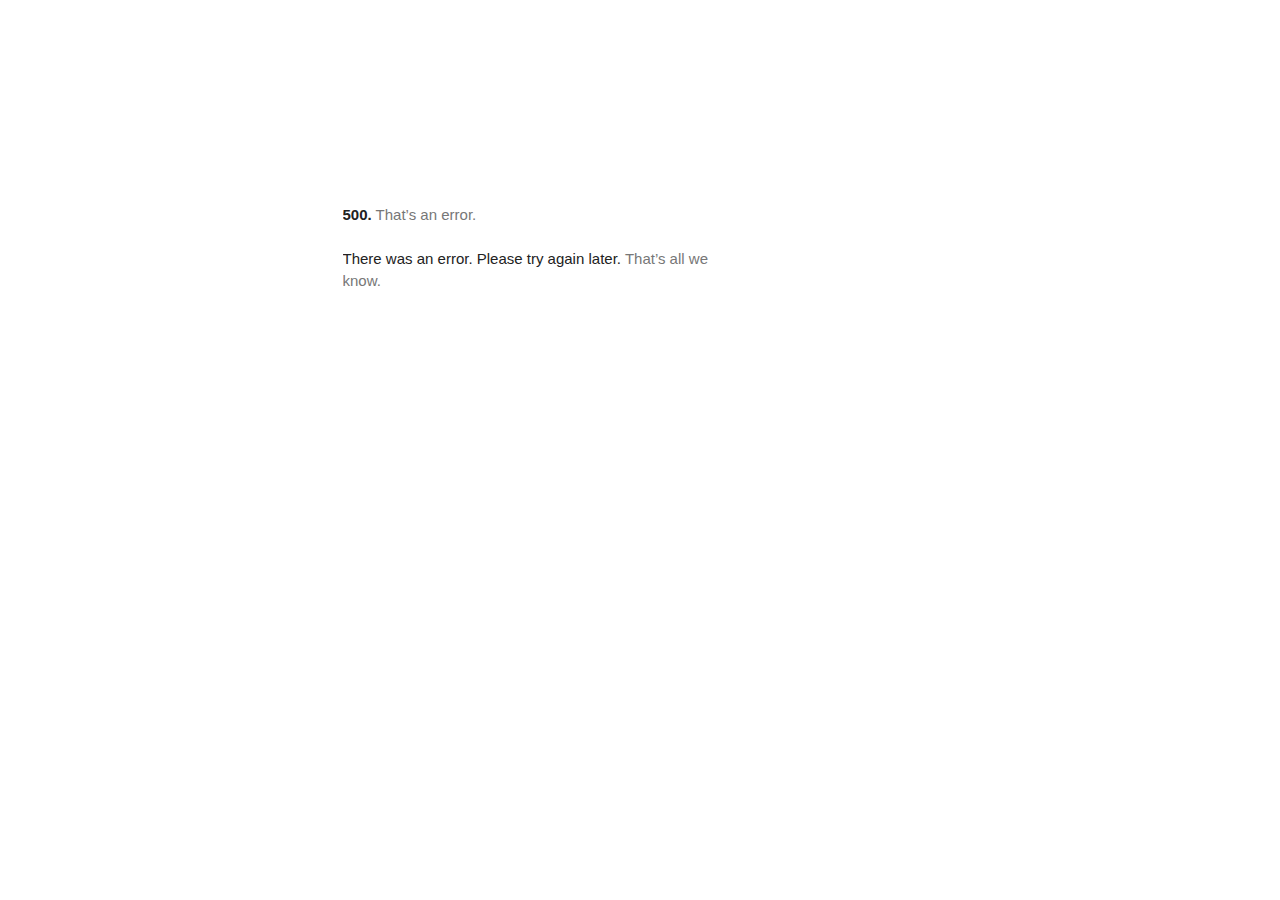
<file: img/al-hedaya-part-3.pdf_files/thumb.htm>
<!DOCTYPE html><html lang=en><meta charset=utf-8><meta name=viewport content="initial-scale=1, minimum-scale=1, width=device-width"><title>Error 500 (Server Error)!!1</title><style>*{margin:0;padding:0}html,code{font:15px/22px arial,sans-serif}html{background:#fff;color:#222;padding:15px}body{margin:7% auto 0;max-width:390px;min-height:180px;padding:30px 0 15px}* > body{background:url(//www.google.com/images/errors/robot.png) 100% 5px no-repeat;padding-right:205px}p{margin:11px 0 22px;overflow:hidden}ins{color:#777;text-decoration:none}a img{border:0}@media screen and (max-width:772px){body{background:none;margin-top:0;max-width:none;padding-right:0}}#logo{background:url(//www.google.com/images/branding/googlelogo/1x/googlelogo_color_150x54dp.png) no-repeat;margin-left:-5px}@media only screen and (min-resolution:192dpi){#logo{background:url(//www.google.com/images/branding/googlelogo/2x/googlelogo_color_150x54dp.png) no-repeat 0% 0%/100% 100%;-moz-border-image:url(//www.google.com/images/branding/googlelogo/2x/googlelogo_color_150x54dp.png) 0}}@media only screen and (-webkit-min-device-pixel-ratio:2){#logo{background:url(//www.google.com/images/branding/googlelogo/2x/googlelogo_color_150x54dp.png) no-repeat;-webkit-background-size:100% 100%}}#logo{display:inline-block;height:54px;width:150px}</style><div id="af-error-container"><a href=//www.google.com/><span id=logo aria-label=Google></span></a><p><b>500.</b> <ins>That’s an error.</ins><p>There was an error. Please try again later. <ins>That’s all we know.</ins></div>
</file>
